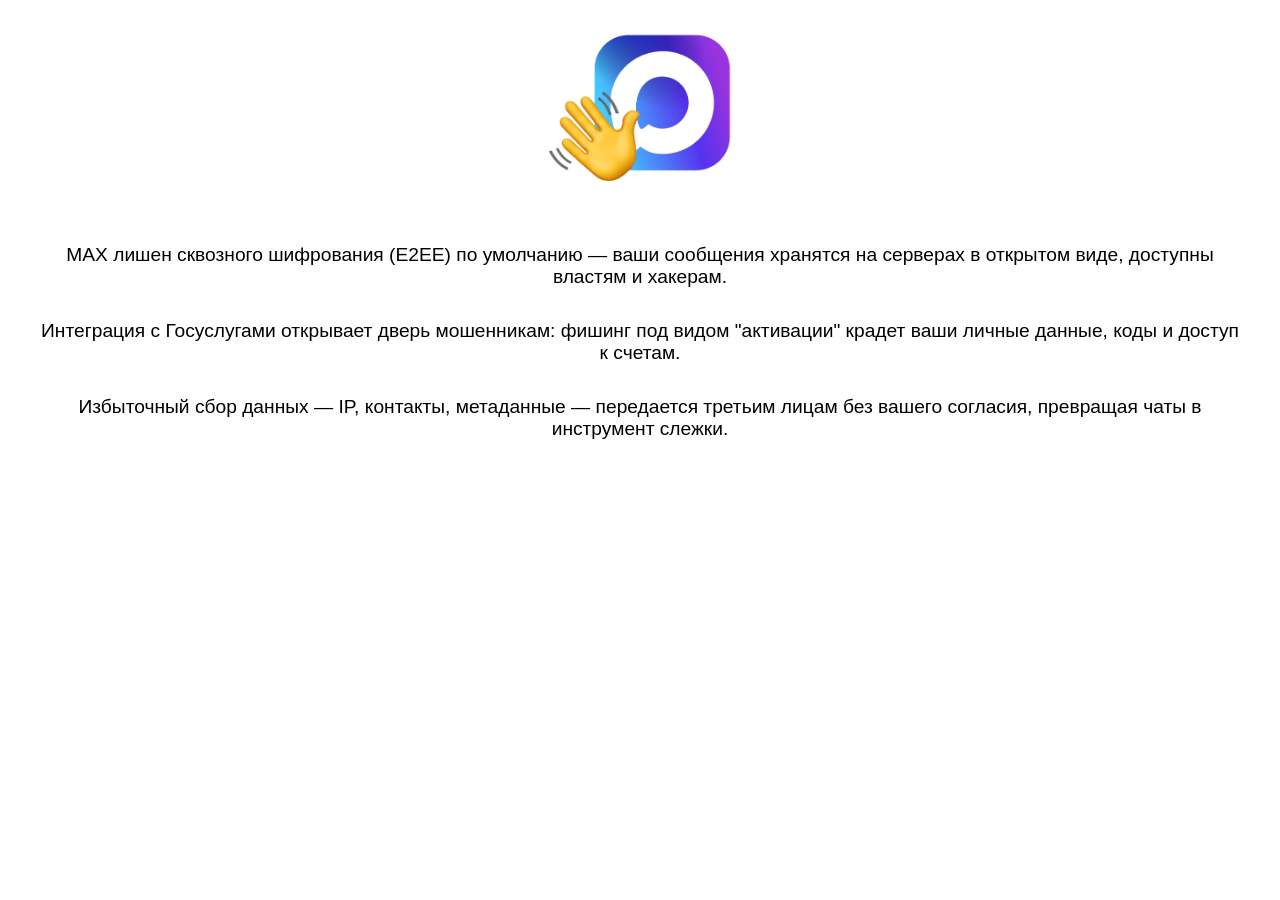
<file: index.html>
<!DOCTYPE html>
<html lang="en">
<head>
    <meta charset="UTF-8">
    <meta name="viewport" content="width=device-width, initial-scale=1.0">
    <link rel="stylesheet" href="page/style.css">
    <title>GoodByeMAX</title>
</head>
<body>
    <div class="container-icon">
        <img src="page/icon.png" alt="icon" id="icon">
    </div>
    <div class="container-info">
        <p>MAX лишен сквозного шифрования (E2EE) по умолчанию — ваши сообщения хранятся на серверах в открытом виде, доступны властям и хакерам.</p>
        <p>Интеграция с Госуслугами открывает дверь мошенникам: фишинг под видом "активации" крадет ваши личные данные, коды и доступ к счетам.</p>
        <p>Избыточный сбор данных — IP, контакты, метаданные — передается третьим лицам без вашего согласия, превращая чаты в инструмент слежки.</p>
    </div>
</body>
<script>
    const iconMAX = document.getElementById("icon")

    iconMAX.addEventListener('click', function() {
        iconMAX.src = "page/mem.jpg"
    })
</script>
</html>
</file>
<file: page/style.css>
.container-icon {
    display: flex;
    justify-content: center;        
}

#icon {
    width: 200px;
    height: auto;
    max-width: 50vw;
}

.container-info {
    display: flex;
    align-items: center;
    flex-direction: column;
    padding: 1rem;
}

.container-info p {
    text-align: center;
    font-family: Arial, Helvetica, sans-serif;
    margin: 0.5rem 0;
    font-size: 1rem;
}

@media (min-width: 481px) {
    .icon {
        width: 250px;
        max-width: 40vw;
    }

    .container-info p {
        font-size: 1.1rem;
    }
}

@media (min-width: 768px) {
    .icon {
        width: 300px;
        max-width: none;
    }

    .container-info {
        padding: 2rem;
    }

    .container-info p {
        font-size: 1.2rem;
        margin: 1rem 0;
    }
}

@media (min-width: 1024px) {
    .container-icon {
        justify-content: center;   
    }

    .icon {
        width: 350px;
    }
}
</file>
<file: addon/page/style.css>
.container-icon {
    display: flex;
    justify-content: center;        
}

#icon {
    width: 200px;
    height: auto;
    max-width: 50vw;
}

.container-info {
    display: flex;
    align-items: center;
    flex-direction: column;
    padding: 1rem;
}

.container-info p {
    text-align: center;
    font-family: Arial, Helvetica, sans-serif;
    margin: 0.5rem 0;
    font-size: 1rem;
}

@media (min-width: 481px) {
    .icon {
        width: 250px;
        max-width: 40vw;
    }

    .container-info p {
        font-size: 1.1rem;
    }
}

@media (min-width: 768px) {
    .icon {
        width: 300px;
        max-width: none;
    }

    .container-info {
        padding: 2rem;
    }

    .container-info p {
        font-size: 1.2rem;
        margin: 1rem 0;
    }
}

@media (min-width: 1024px) {
    .container-icon {
        justify-content: center;   
    }

    .icon {
        width: 350px;
    }
}
</file>
